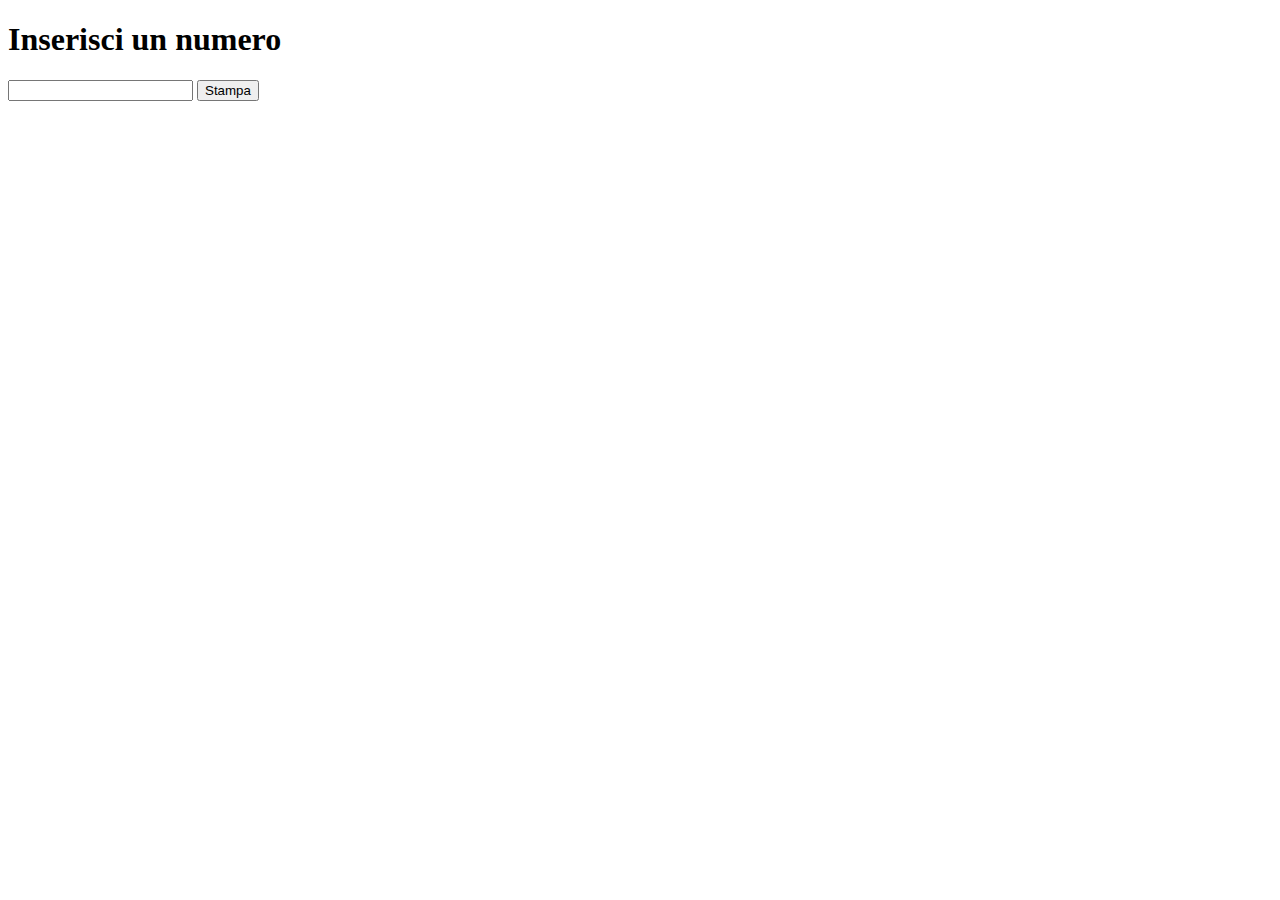
<file: -jsnack-11/index.html>
<!DOCTYPE html>
<html lang="en" dir="ltr">
  <head>
    <meta charset="utf-8">
    <title></title>
  </head>
  <body>
    <h1>Inserisci un numero</h1>
    <input id="input" type="number" name="number" value="">
    <button id="btn" type="button" name="button">Stampa</button>
    <script type="text/javascript" src="./script.js"></script>
  </body>
</html>
</file>
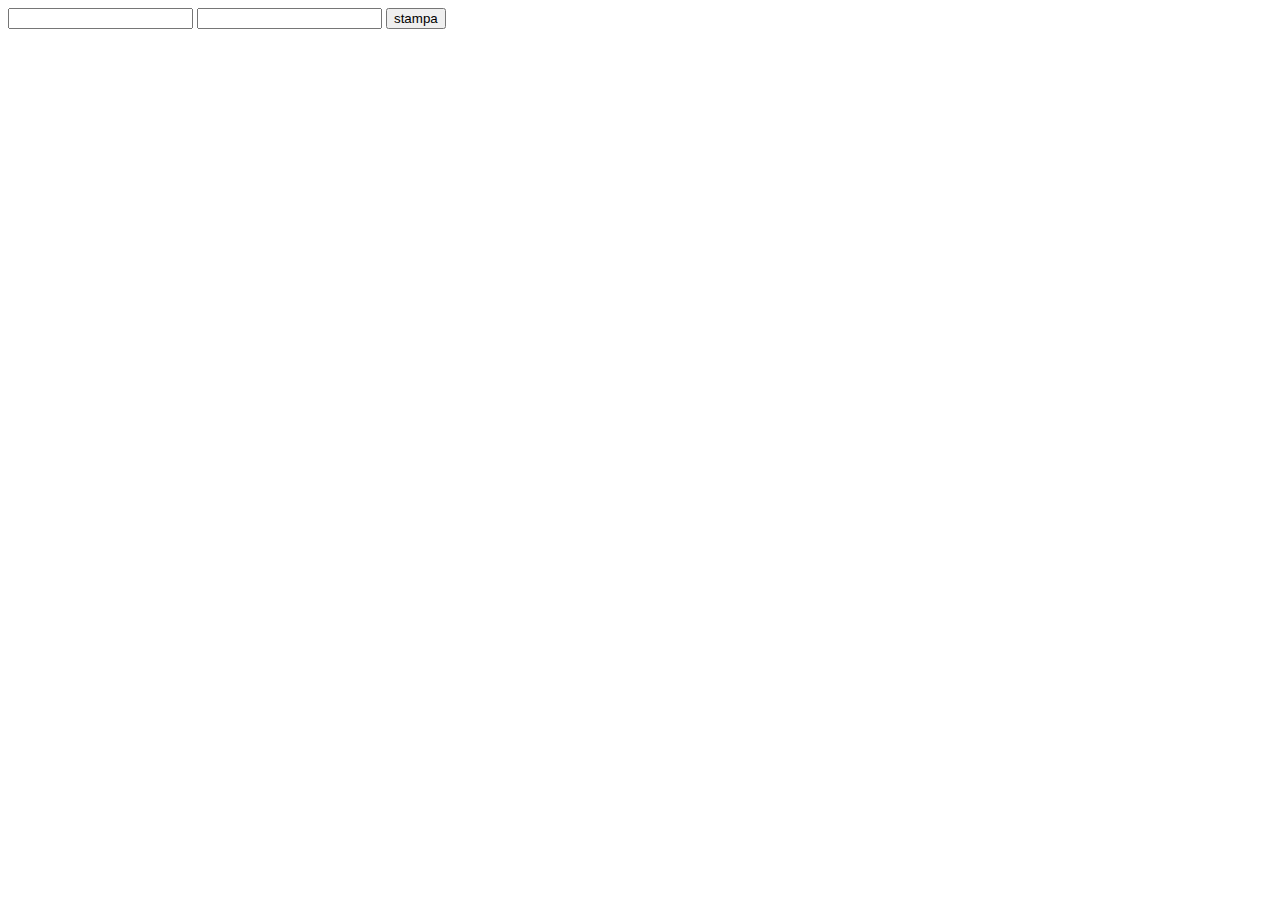
<file: -jsnack-2/index.html>
<!DOCTYPE html>
<html lang="en" dir="ltr">
  <head>
    <meta charset="utf-8">
    <title></title>
  </head>
  <body>

    <input id="nome" type="text" name="nome" value="">
    <input id="cognome" type="text" name="cognome" value="">
    <button id="btn" type="button" name="btn">stampa</button>
    <script type="text/javascript" src="script.js"></script>
  </body>
</html>
</file>
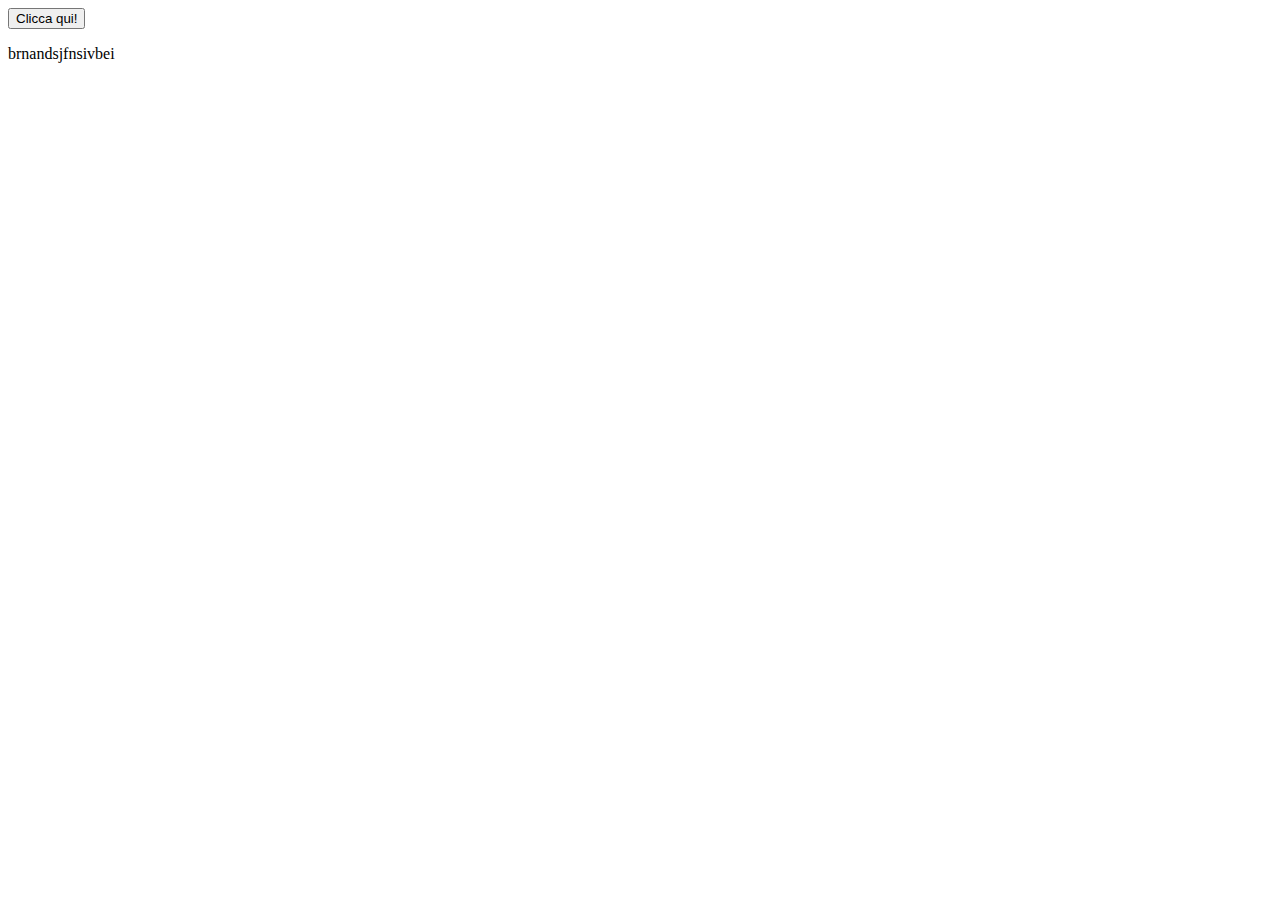
<file: -jsnack-3/index.html>
<!DOCTYPE html>
<html lang="en" dir="ltr">
  <head>
    <meta charset="utf-8">
    <title></title>
    <link rel="stylesheet" href="style.css">
  </head>
  <body>


    <button id="btn" type="button" name="btn">Clicca qui!</button>

    <p id="result">brnandsjfnsivbei</p>

    <script type="text/javascript" src="script.js"></script>
  </body>
</html>
</file>
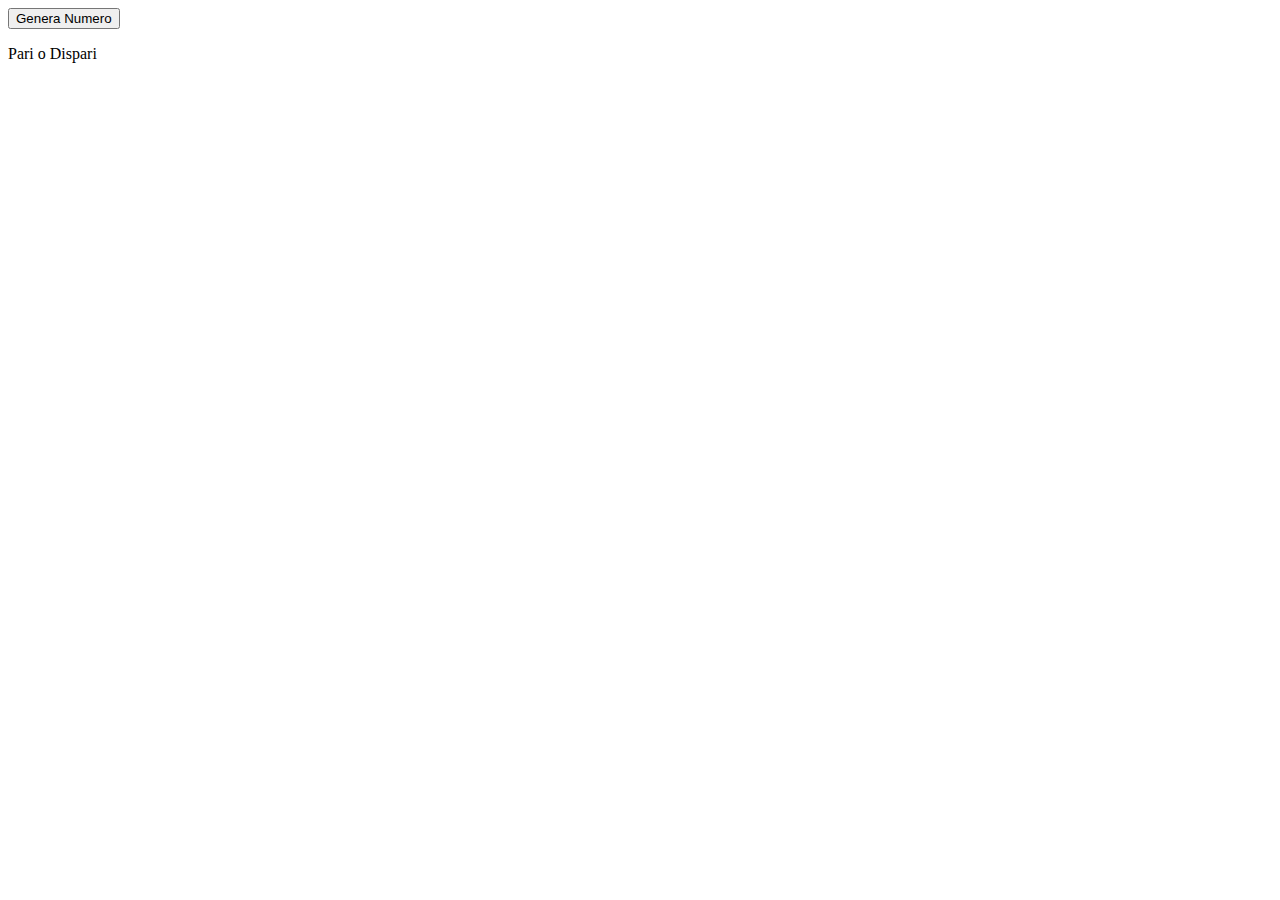
<file: -jsnack-4/index.html>
<!DOCTYPE html>
<html lang="en" dir="ltr">
  <head>
    <meta charset="utf-8">
    <title></title>
    <link rel="stylesheet" href="style.css">
  </head>
  <body>
   <button id="btn" type="button" name="btn">Genera Numero</button>
   <p id="numero" classe="pari dispari">Pari o Dispari</p>
   <script type="text/javascript" src="script.js"></script>
  </body>
</html>
</file>
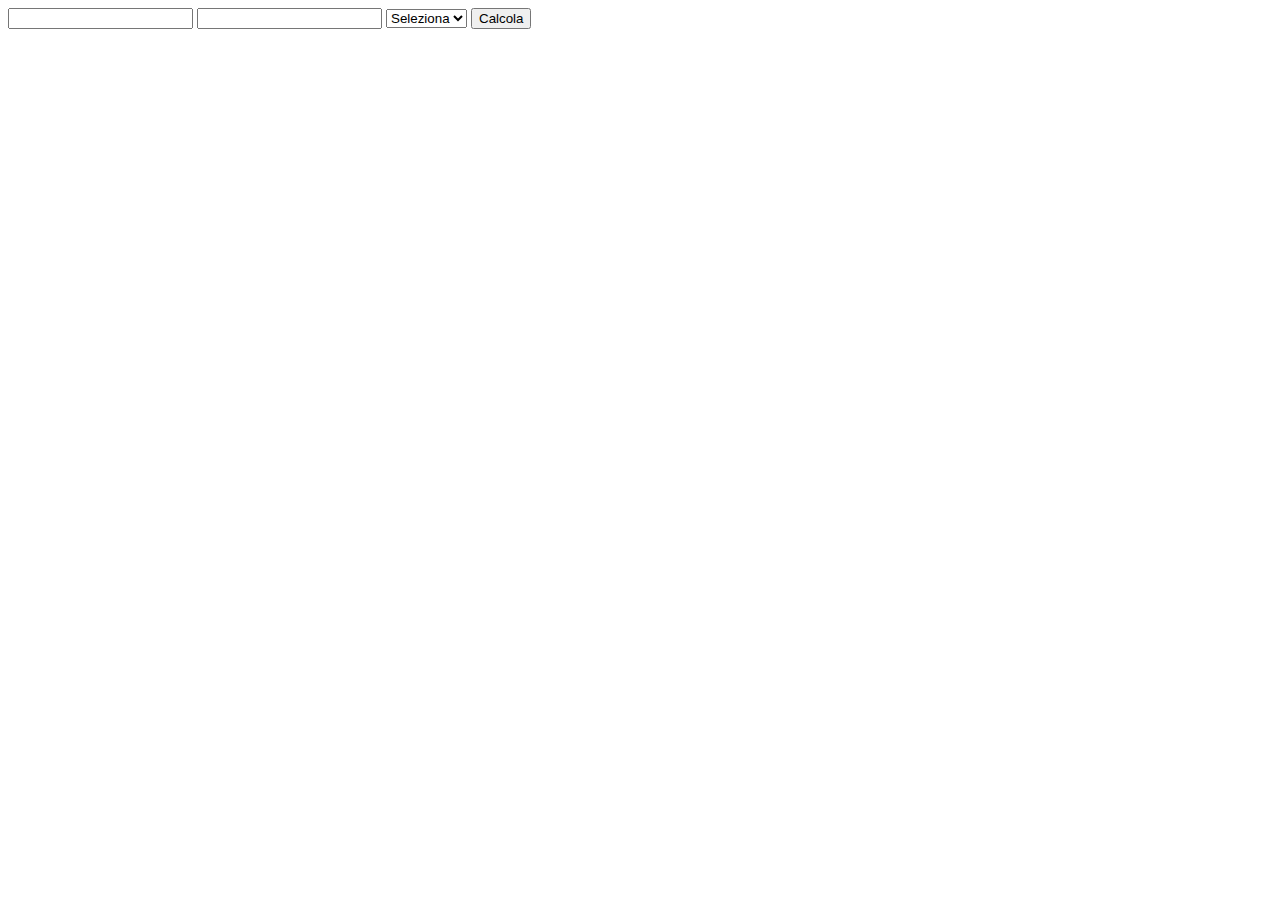
<file: -jsnack-5/index.html>
<!DOCTYPE html>
<html lang="en" dir="ltr">
  <head>
    <meta charset="utf-8">
    <title></title>
  </head>
  <body>
    <input id="num1" type="number" name="num1" value="">
    <input id="num2" type="number" name="num2" value="">
    <select id="operazione" name="operazione">
      <option value=" ">Seleziona</option>
      <option value="1">somma</option>
      <option value="2">sottrai</option>
      <option value="3">moltiplica</option>
      <option value="4">dividi</option>
    </select>
    <button id="btn" type="button" name="button">Calcola</button>
    <p id="result"></p>

    <script type="text/javascript" src="script.js"></script>
  </body>
</html>
</file>
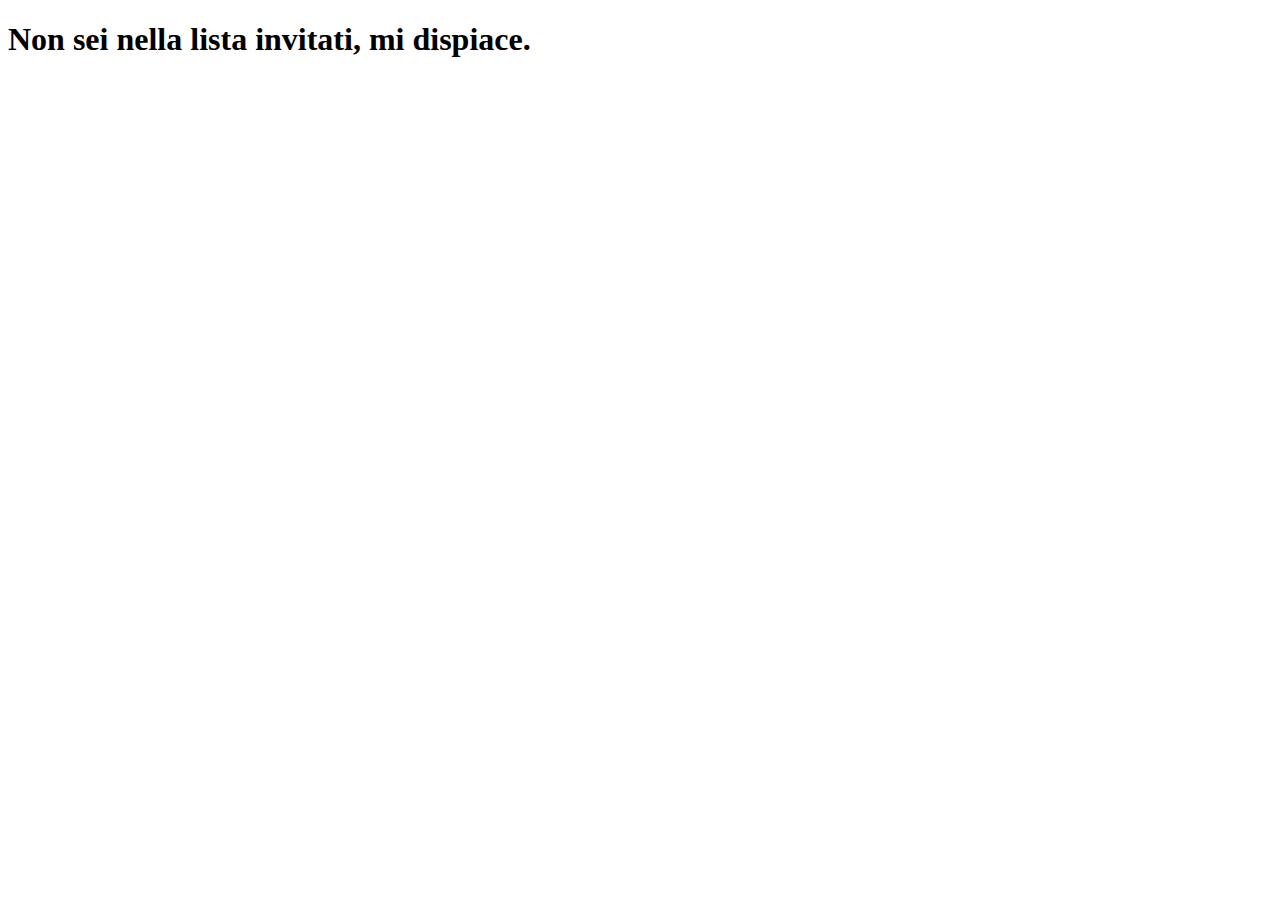
<file: -jsnack-9/index.html>
<!DOCTYPE html>
<html lang="en" dir="ltr">
  <head>
    <meta charset="utf-8">
    <title></title>
  </head>
  <body>
    <h1 id="invitato"></h1>
    <script type="text/javascript" src="./script.js"></script>
  </body>
</html>
</file>
<file: -jsnack-3/style.css>
.green{
  background-color: green;
}

.red{
  background-color: red;
}

.blue{
  background-color: blue;
}
</file>
<file: -jsnack-4/style.css>
.pari{
  color:red;
}

.dispari{
  border:1px solid black;
}
</file>
